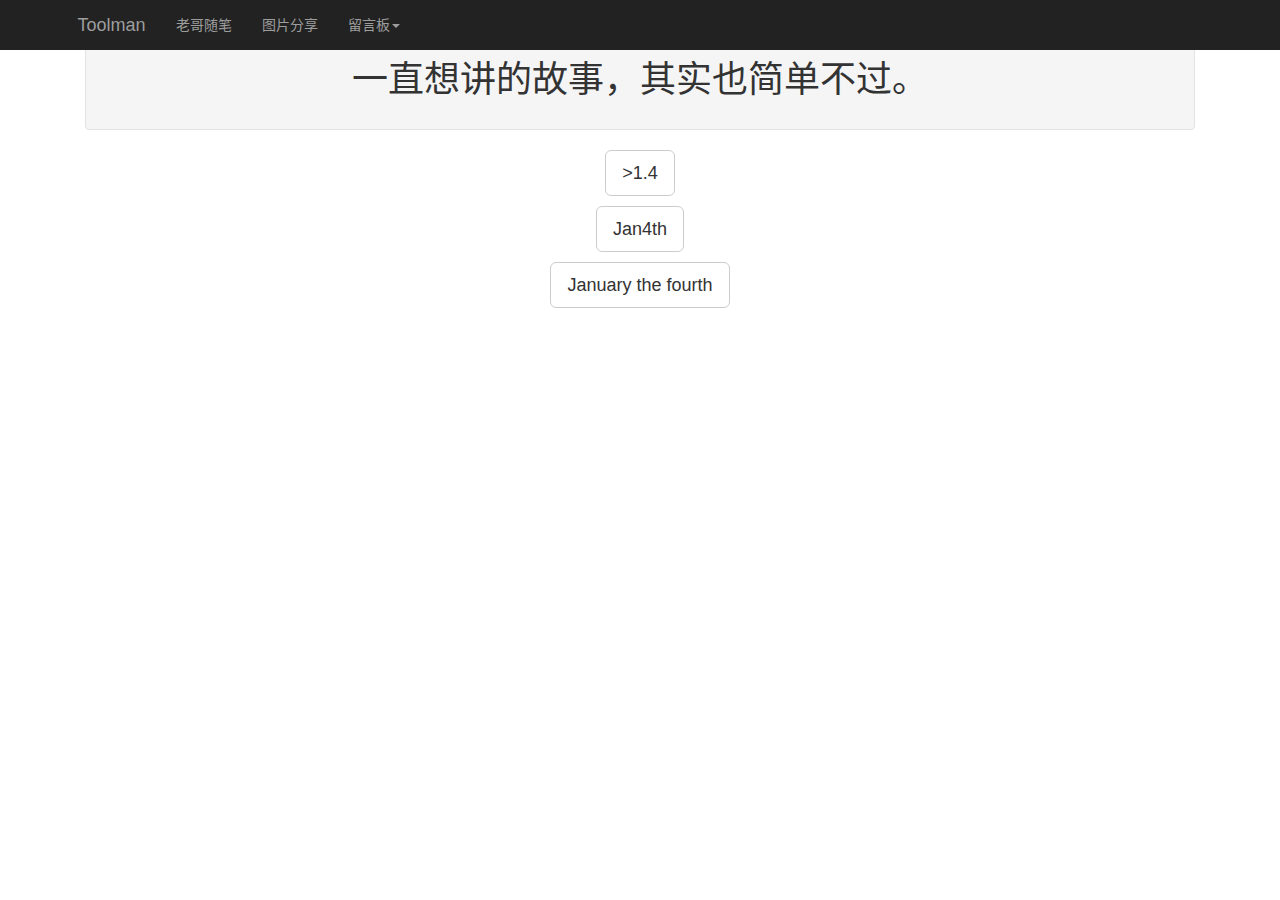
<file: words_guide.html>
<!DOCTYPE html>
<html lang="zh-cn">

<head>
    <meta charset="utf-8">
    <meta http-equiv="X-UA-Compatible" content="IE=edge">
    <meta name="viewport" content="width=device-width, initial-scale=1">
    <title>老哥谐会/Toolman保护协会</title>
    <link rel="icon" href="https://s2.ax1x.com/2019/03/31/ArSZbn.jpg" type="image/x-icon" />
    <link rel="shortcut icon" href="https://s2.ax1x.com/2019/03/31/ArSZbn.jpg" type="image/x-icon" />

    <!-- Bootstrap CSS -->
    <link href="https://maxcdn.bootstrapcdn.com/bootstrap/3.3.7/css/bootstrap.min.css" rel="stylesheet">

    <!-- HTML5 Shim and Respond.js IE8 support of HTML5 elements and media queries -->
    <!-- WARNING: Respond.js doesn't work if you view the page via file:// -->
    <!--[if lt IE 9]>
            <script src="https://oss.maxcdn.com/libs/html5shiv/3.7.3/html5shiv.js"></script>
            <script src="https://oss.maxcdn.com/libs/respond.js/1.4.2/respond.min.js"></script>
        <![endif]-->

        <link href="css/main.css" rel="stylesheet">
</head>

<body
    style="background: url(https://s2.ax1x.com/2019/03/31/ArSVDs.png) 1510.65px 0px / auto 100% no-repeat fixed, url(https://s2.ax1x.com/2019/03/31/ArSZbn.jpg) 0% 0% / auto repeat scroll;position:relative;">

    <div class="container">




        <div class="col-xs-12 col-sm-12 col-md-12 col-lg-12" style="display: none">
            <audio id='audio' src='http://music.163.com/song/media/outer/url?id=1313102567.mp3' loop></audio>
            <button id='status' onclick='triggerBgMusic()'>播放按钮</button>
            <script>
                //----------页面初始化------------
                var audio = document.getElementById('audio');
                if (sessionStorage.bgmusic == 'pause') {
                    playBgMusic(false);
                } else {
                    playBgMusic(true);
                    //----------处理自动播放------------
                    //--创建页面监听，等待微信端页面加载完毕 触发音频播放
                    document.addEventListener('DOMContentLoaded', function () {
                        function audioAutoPlay() {
                            playBgMusic(true);
                            document.addEventListener("WeixinJSBridgeReady", function () {
                                playBgMusic(true);
                            }, false);
                        }
                        audioAutoPlay();
                    });
                    //--触摸监听，打开页面时，触摸屏幕触发事件，进行音频播放
                    function audioAutoPlay() {
                        playBgMusic(true);
                        document.removeEventListener('touchstart', audioAutoPlay);
                    }
                    document.addEventListener('touchstart', audioAutoPlay);
                }
                //----------处理页面激活------------
                var hiddenProperty = 'hidden' in document ? 'hidden' :
                    'webkitHidden' in document ? 'webkitHidden' :
                    'mozHidden' in document ? 'mozHidden' :
                    null;
                var visibilityChangeEvent = hiddenProperty.replace(/hidden/i, 'visibilitychange');
                var onVisibilityChange = function () {
                    if (!document[hiddenProperty]) {
                        if (!sessionStorage.bgmusic || sessionStorage.bgmusic == 'play') {
                            audio.play();
                        }
                    } else {
                        audio.pause();
                    }
                }
                document.addEventListener(visibilityChangeEvent, onVisibilityChange);
                //---------背景音乐开关----------
                function triggerBgMusic() {
                    if (!sessionStorage.bgmusic || sessionStorage.bgmusic == 'play') {
                        playBgMusic(false);
                    } else {
                        playBgMusic(true);
                    }
                }
                //---------音乐播放和暂停----------
                function playBgMusic(val) {
                    if (val) {
                        audio.play();
                        sessionStorage.bgmusic = 'play';
                        document.getElementById('status').innerHTML = '正在播放';
                    } else {
                        audio.pause();
                        sessionStorage.bgmusic = 'pause';
                        document.getElementById('status').innerHTML = '停止播放了';
                    }
                }
            </script>

        </div>

        <nav class="nav navbar-inverse navbar-fixed-top col-xs-12 col-sm-12 col-md-12 col-lg-12">
            <div class="container">
                <div class="navbar-header">
                    <!--移动端导航条-->
                    <button class="navbar-toggle" data-toggle="collapse" data-target="#menu">
                        <span class="icon-bar"></span>
                        <span class="icon-bar"></span>
                        <span class="icon-bar"></span>
                    </button>
                    <a href="./index.html" class="navbar-brand">Toolman</a>
                </div>
                <div id="menu" class="collapse navbar-collapse">
                    <ul class="nav navbar-nav">
                        <li><a href="./words_guide.html">老哥随笔</a></li>
                        <li><a href="./pic_guide.html">图片分享</a></li>
                        <!--下拉菜单-->
                        <li class="dropdown"><a href="#" class="dropdown-toggle" data-toggle="dropdown">
                                留言板<span class="caret"></span></a>
                            <ul class="dropdown-menu" role="menu">
                                <li><a href="./board_list.php">查看</a></li>
                                <li><a href="./board.html">发送</a></li>
                            </ul>
                        </li>
                    </ul>
                </div>
            </div>
        </nav>

        <div class="col-xs-12 col-sm-12 col-md-12 col-lg-12 text-center">
            <div class="well">
                <br>
                <h1> 一直想讲的故事，其实也简单不过。</h1>
            </div>
            <div class="col-xs-12 col-sm-12 col-md-12 col-lg-12 text-center">
                <a href="#" class="btn btn-default btn-lg" role="button">>1.4</a>
                <p> </p>
            </div>

            <div class="col-xs-12 col-sm-12 col-md-12 col-lg-12 text-center">
                <a href="#" class="btn btn-default btn-lg" role="button">Jan4th</a>
                <p> </p>
            </div>

            <div class="col-xs-12 col-sm-12 col-md-12 col-lg-12 text-center">
                <a href="#" class="btn btn-default btn-lg" role="button">January the fourth</a>
                <p> </p>
            </div>

        </div>



        <div class="col-xs-12 col-sm-12 col-md-12 col-lg-12">

        </div>





    </div>


    <!-- jQuery -->
    <script src="https://apps.bdimg.com/libs/jquery/2.1.4/jquery.min.js"></script>
    <!-- Bootstrap JavaScript -->
    <script src="https://maxcdn.bootstrapcdn.com/bootstrap/3.3.7/js/bootstrap.min.js"></script>
</body>

</html>
</file>
<file: css/main.css>
div{
    word-wrap: break-word;
    word-break: normal;
    }
</file>
